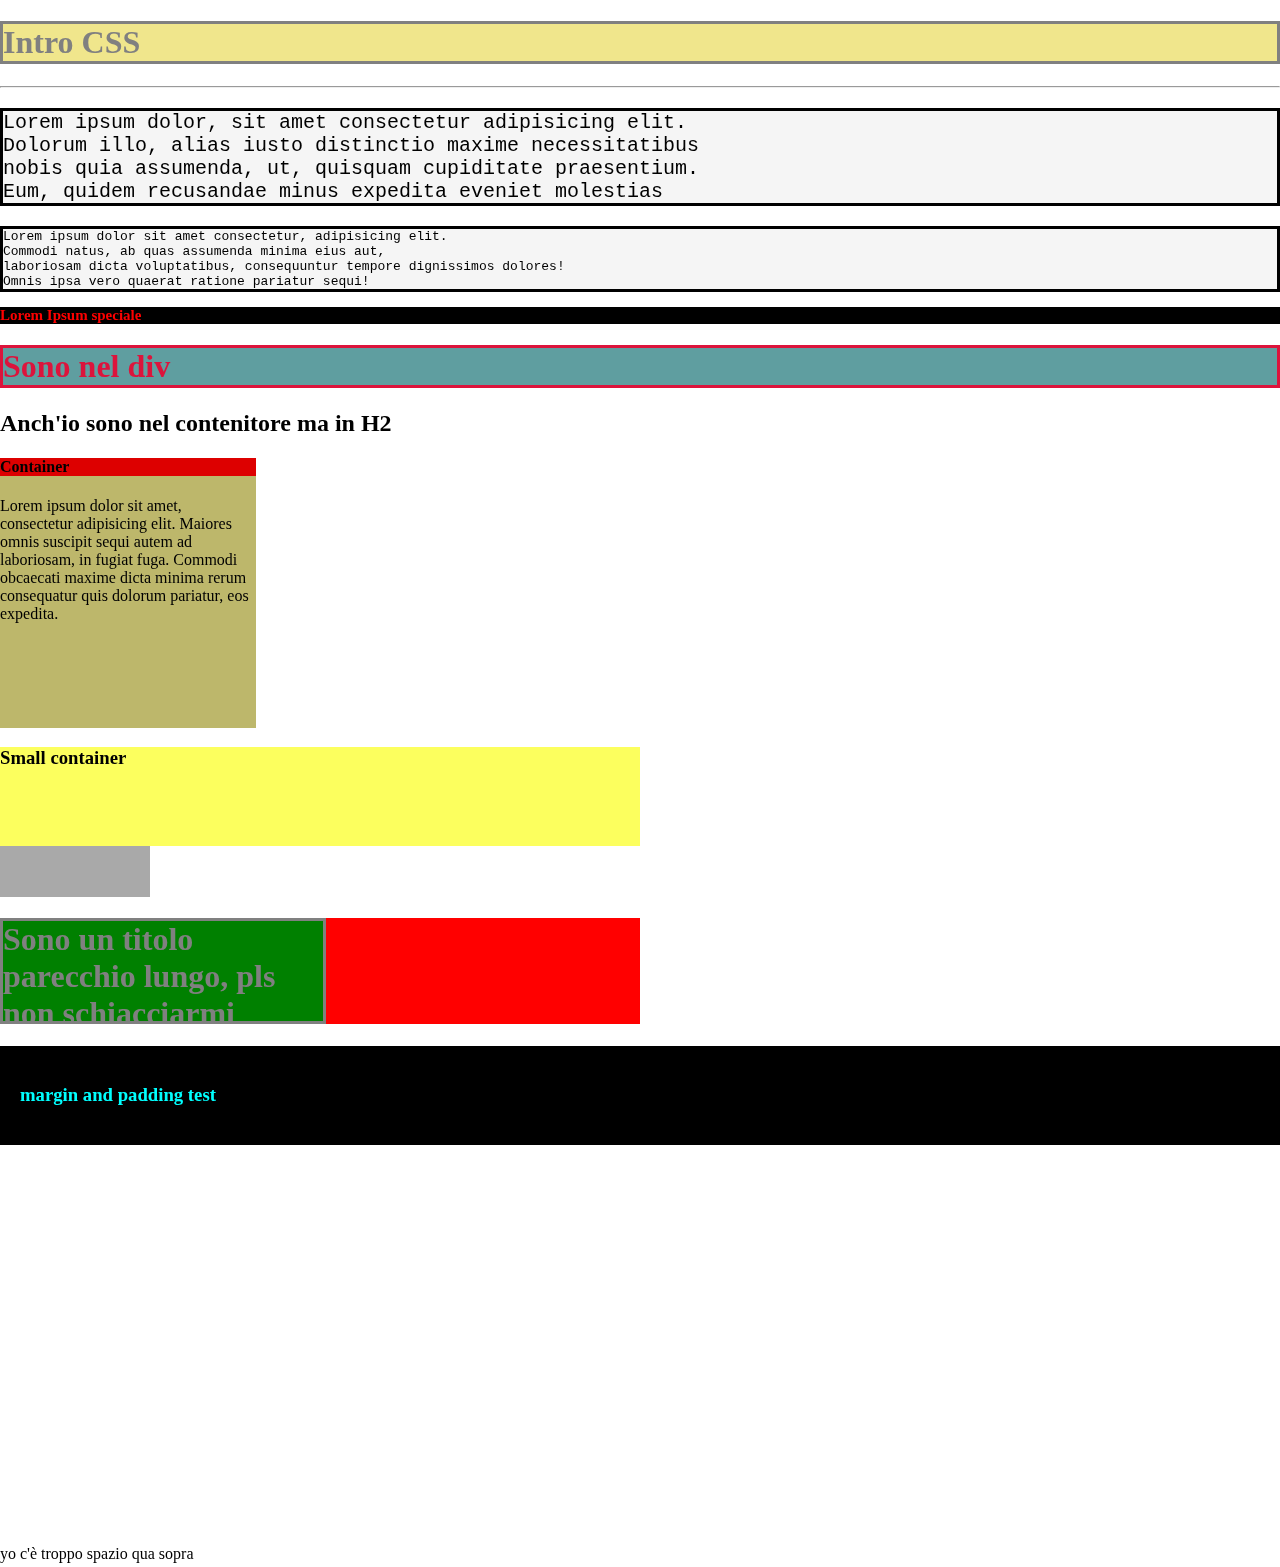
<file: index.html>
<!DOCTYPE html>
<html lang="en">
<head>
    <meta charset="UTF-8">
    <meta http-equiv="X-UA-Compatible" content="IE=edge">
    <meta name="viewport" content="width=device-width, initial-scale=1.0">
    <title>Intro CSS</title>
    <link rel="stylesheet" href="style.css">
    <!-- <style>
        @import url(style.css);
    </style> -->
</head>
<body>
    <h1>Intro CSS</h1>
    <hr>
    <p class="lorem_ipsum big_lorem_ipsum">
        Lorem ipsum dolor, sit amet consectetur adipisicing elit. <br>
        Dolorum illo, alias iusto distinctio maxime necessitatibus <br>
        nobis quia assumenda, ut, quisquam cupiditate praesentium. <br>
        Eum, quidem recusandae minus expedita eveniet molestias <br>
    </p>
    <p class="lorem_ipsum">
        Lorem ipsum dolor sit amet consectetur, adipisicing elit. <br>
        Commodi natus, ab quas assumenda minima eius aut, <br>
        laboriosam dicta voluptatibus, consequuntur tempore dignissimos dolores! <br>
        Omnis ipsa vero quaerat ratione pariatur sequi! <br>
    </p>
    <h3 id="special_lorem_ipsum">Lorem Ipsum speciale</h3>
    <div class="div_contenitore">
        <h1>Sono nel div</h1>
        <h2>Anch'io sono nel contenitore ma in H2</h2>
    </div>
    <div class="contenitore_con_border">
        <h4 class="container_title">Container </h4>
        <p> Lorem ipsum dolor sit amet, consectetur adipisicing elit.
             Maiores omnis suscipit sequi autem ad laboriosam, in fugiat fuga. 
             Commodi obcaecati maxime dicta minima rerum consequatur quis dolorum pariatur, eos expedita.
        </p>
    </div>
    <div class="small_container">
        <h3 class="small_container_title">Small container</h3>
    </div>
    <div class="min_max_div_test">
        <h1 class="titolo_lungo">Sono un titolo parecchio lungo, pls non schiacciarmi</h1>
    </div>
    <div class="padding_margin_div">
         <h3 style="color: aqua;">margin and padding test</h3>
    </div>
    <div>yo c'è troppo spazio qua sopra</div>

</body>
</html>
</file>
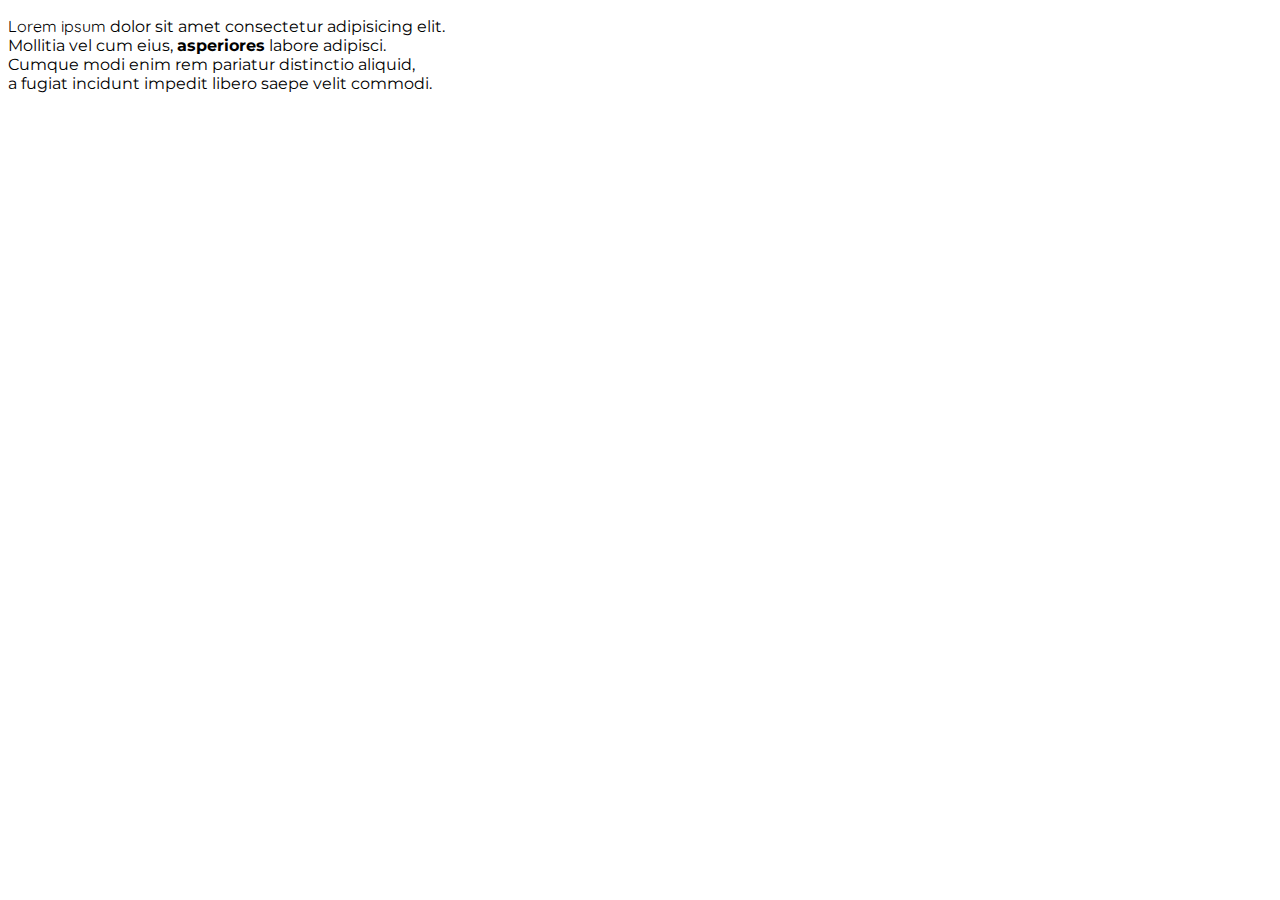
<file: font_page.html>
<!DOCTYPE html>
<html lang="en">
<head>
    <meta charset="UTF-8">
    <meta http-equiv="X-UA-Compatible" content="IE=edge">
    <meta name="viewport" content="width=device-width, initial-scale=1.0">
    <title>Font_test</title>
    <link rel="stylesheet" href="font_style.css">
</head>
<body>
    <div class="div1">
         <p>
            <div style="font-family: 'Quicksand', sans-serif; display: inline;">Lorem ipsum</div> dolor sit amet consectetur adipisicing elit. <br>
            Mollitia vel cum eius,  <b>asperiores</b> labore adipisci. <br>
            Cumque modi enim rem pariatur distinctio aliquid, <br>
            a fugiat incidunt impedit libero saepe velit commodi. <br>
         </p>
    </div>
   
</body>
</html>
</file>
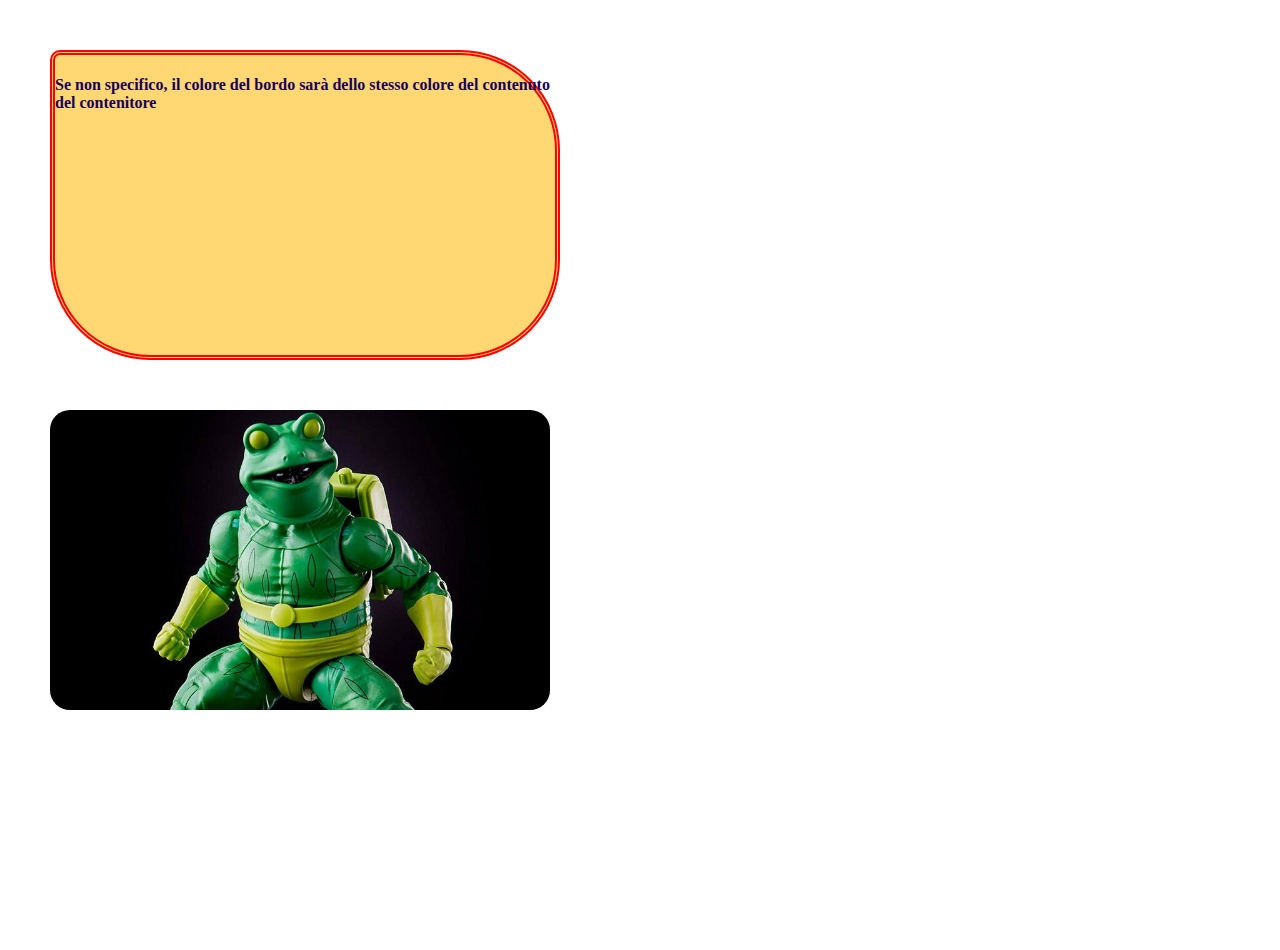
<file: second_page.html>
<!DOCTYPE html>
<html lang="en">
<head>
    <meta charset="UTF-8">
    <meta http-equiv="X-UA-Compatible" content="IE=edge">
    <meta name="viewport" content="width=device-width, initial-scale=1.0">
    <title>Document</title>
    <link rel="stylesheet" href="second_style_page.css">
</head>
<body>
    <div class="border_div">
        <h4 style="color: rgb(23, 0, 91);">Se non specifico, il colore del bordo
            sarà dello stesso colore del contenuto del contenitore
        </h4>
    </div>
    <div class="background_div">
        
    </div>
</body>
</html>
</file>
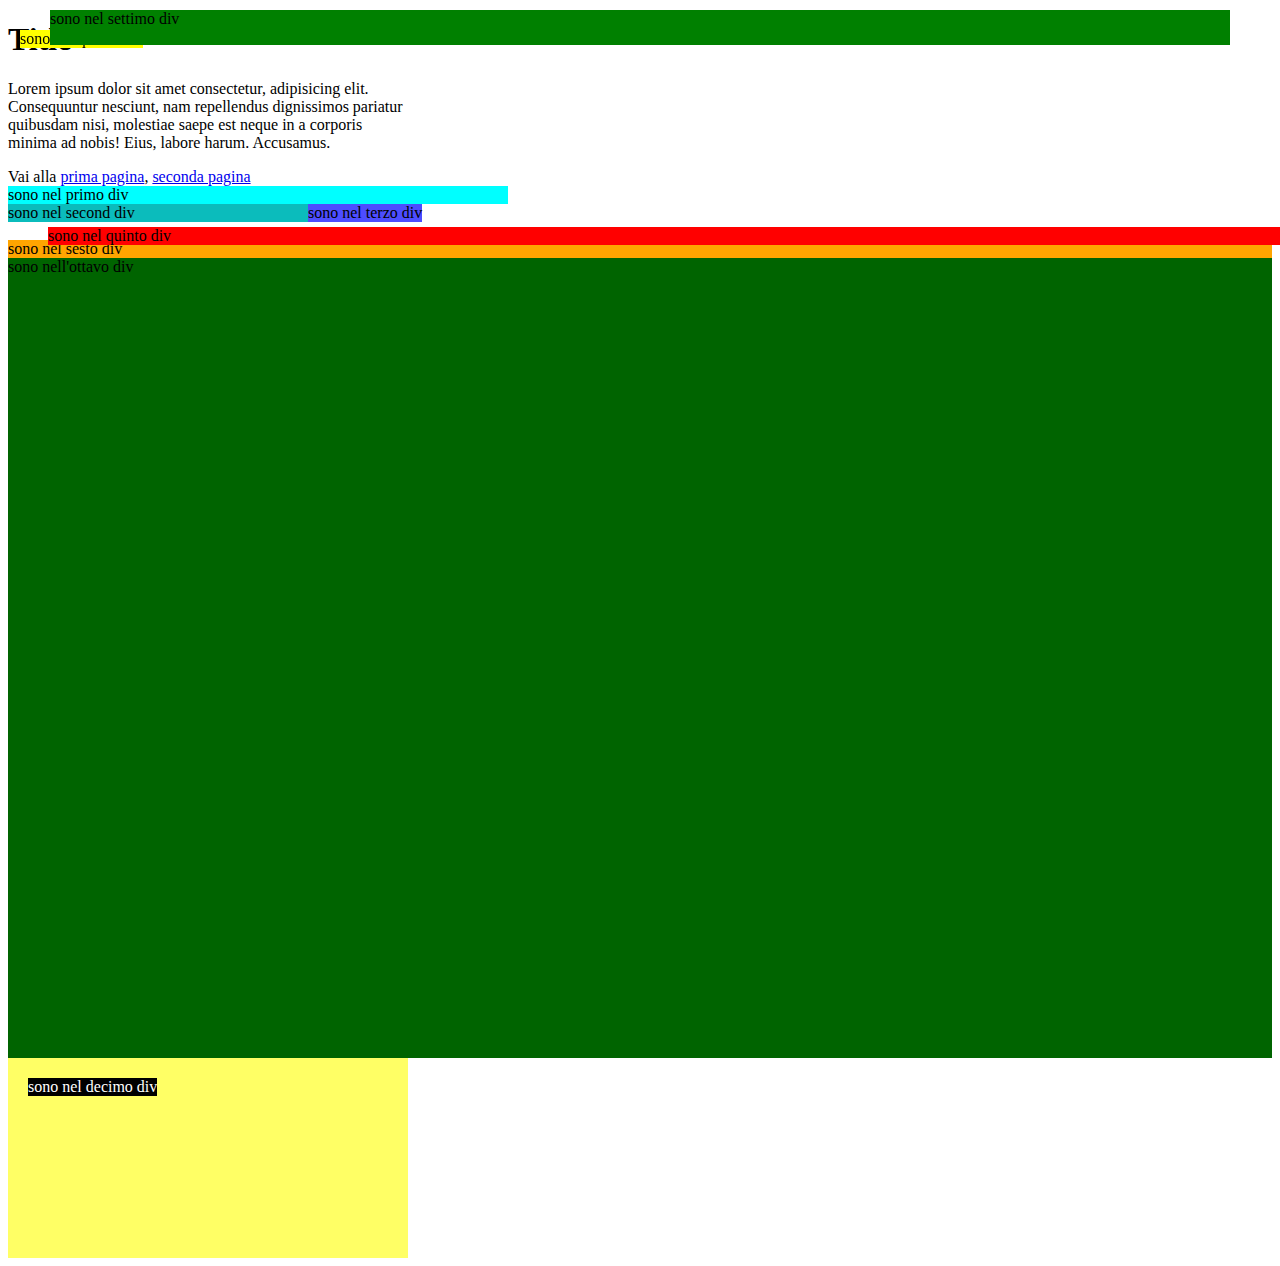
<file: third_page.html>
<!DOCTYPE html>
<html lang="en">
<head>
    <meta charset="UTF-8">
    <meta http-equiv="X-UA-Compatible" content="IE=edge">
    <meta name="viewport" content="width=device-width, initial-scale=1.0">
    <title>Document</title>
    <link rel="stylesheet" href="third_style_page.css">
</head>
<body>
    <h1>Title</h1>
    <div class="lorem_div">
        <p>
            Lorem ipsum dolor sit amet consectetur, adipisicing elit. Consequuntur nesciunt, nam repellendus dignissimos pariatur quibusdam nisi, molestiae saepe est neque in a corporis minima ad nobis! Eius, labore harum. Accusamus.
        </p>
    </div>
    Vai alla
    <a href="./index.html"> prima pagina</a>,
    <a href="./second_page.html">seconda pagina</a>

    <div class="div_1">
        sono nel primo div
    </div>
    <div class="div_2">
        sono nel second div
    </div>
    <div class="div_3">
        sono nel terzo div
    </div>
    <div class="div_4">
        sono nel quarto div
    </div>
    <div class="div_5">
        sono nel quinto div
    </div>
    <div class="div_6">
        sono nel sesto div
    </div>  
    <div class="div_7">
        sono nel settimo div
    </div>
    <div class="div_8">
        sono nell'ottavo div
    </div>
    <div class="div_9">
        <div class="div_10">
            sono nel decimo div
        </div>
    </div>
</body>
</html>
</file>
<file: style.css>
html, body{
    margin: 0px;
    padding: 0px;
    height: 100%;
    width: 100%;
}
h1{
    color: gray ;
    background-color: khaki;
}

.lorem_ipsum{
    background-color: whitesmoke;
    color: black;
    font-family: monospace;
}

.big_lorem_ipsum{
    font-size: 20px;
}

#special_lorem_ipsum{
    font-size: 15px;
    color: red;
    background-color: black;
}

.div_contenitore h1{
    color: crimson;
    background-color: cadetblue;
}

.big_lorem_ipsum, .lorem_ipsum , h1{
    border-style: solid;
}

.contenitore_con_border{
    color: black;
    background-color: darkkhaki;
    /* width: 500px;
    height: 80; */
    width: 20%;
    height: 30%;
}

.container_title{
    background-color: rgb(221, 0, 0);
}

.small_container{
    width: 150px;
    height: 150px;
    background-color: darkgrey;
}

.small_container_title{
    height: 66%;
    width: 50vw;
    /* vw e vh non tiene conto della scroll bar, quindi le misure risultano
    lievemente diverse da % */
    background-color: rgb(252, 255, 94);
}

.min_max_div_test{
    width: 50%;
    background-color: red;

}

.titolo_lungo{
    width: 50%;
    background-color: green;
    min-width: 170px;
    max-height: 100px;
    /* overflow: hidden;*/
    /* overflow: scroll;classiche bar di scorrimento */
    overflow: auto;
}

.padding_margin_div{
    margin-bottom: 400px;
    padding: 20px;
    background-color: black;
}
</file>
<file: font_style.css>
@import url('https://fonts.googleapis.com/css2?family=Montserrat:ital,wght@0,100;0,200;1,100&family=Quicksand:wght@700&display=swap');

.div1{
    font-family: 'Montserrat', sans-serif;;
}
</file>
<file: second_style_page.css>
html, body{
    margin: 0px;
    padding: 0px;
    height: 100%;
    width: 100%;
}

.border_div{
    background-color: rgb(255, 216, 116);
    width: 500px;
    height: 300px;
    margin: 50px;
    /* border-style: double;
    border-color: red;
    border-width: 5px; */
    border: 5px double red;
    border-radius: 10px 100px 100px 100px;
}

.background_div{
    width: 500px;
    height: 300px;
    margin: 50px;
    background-image: url(./assets/images/frog_pattern.jpg);
    background-image: url(./assets/images/powerful_frog.jpg);
    background-size: cover;
    border-radius: 20px;
    background-position: 0px -10px;
}
</file>
<file: third_style_page.css>
.lorem_div{
    width: 400px;
}

.div_1{
    background-color: cyan;
    width: 500px;
}

.div_2{
    background-color: rgb(11, 188, 188);
    display: inline-block;
    width: 300px;
}

.div_3{
    background-color: rgb(77, 77, 255);
    display: inline-block;
    margin-left: -4px;
    /* negative margin to remove a whitespace between div 2 and div 3 */
}

.div_4{
    background-color: yellow;
    position: fixed;
    top: 30px;
    left: 20px;
}

.div_5{
    background-color: red;
    position: relative;
    left: 40px;
    top: 5px;
}

.div_6{
    background-color: orange;
}

.div_7{
    background-color: green;
    position: absolute;
    left: 50px;
    top: 10px;
    right: 50px;
    bottom: 95%;
}


.div_8{
    background-color: darkgreen;
    height: 800px;
}

.div_9{
    background-color: rgb(255, 255, 101);
    height: 200px;
    width: 400px;
    position: relative;
}
/* div 9 è relativo per poter rendere il div 10 assoluto e potermi 
più libertà */
.div_10{
    background-color: black;
    color: white;
    position: absolute;
    top: 20px;
    left: 20px;
    width: max-content;
}
</file>
